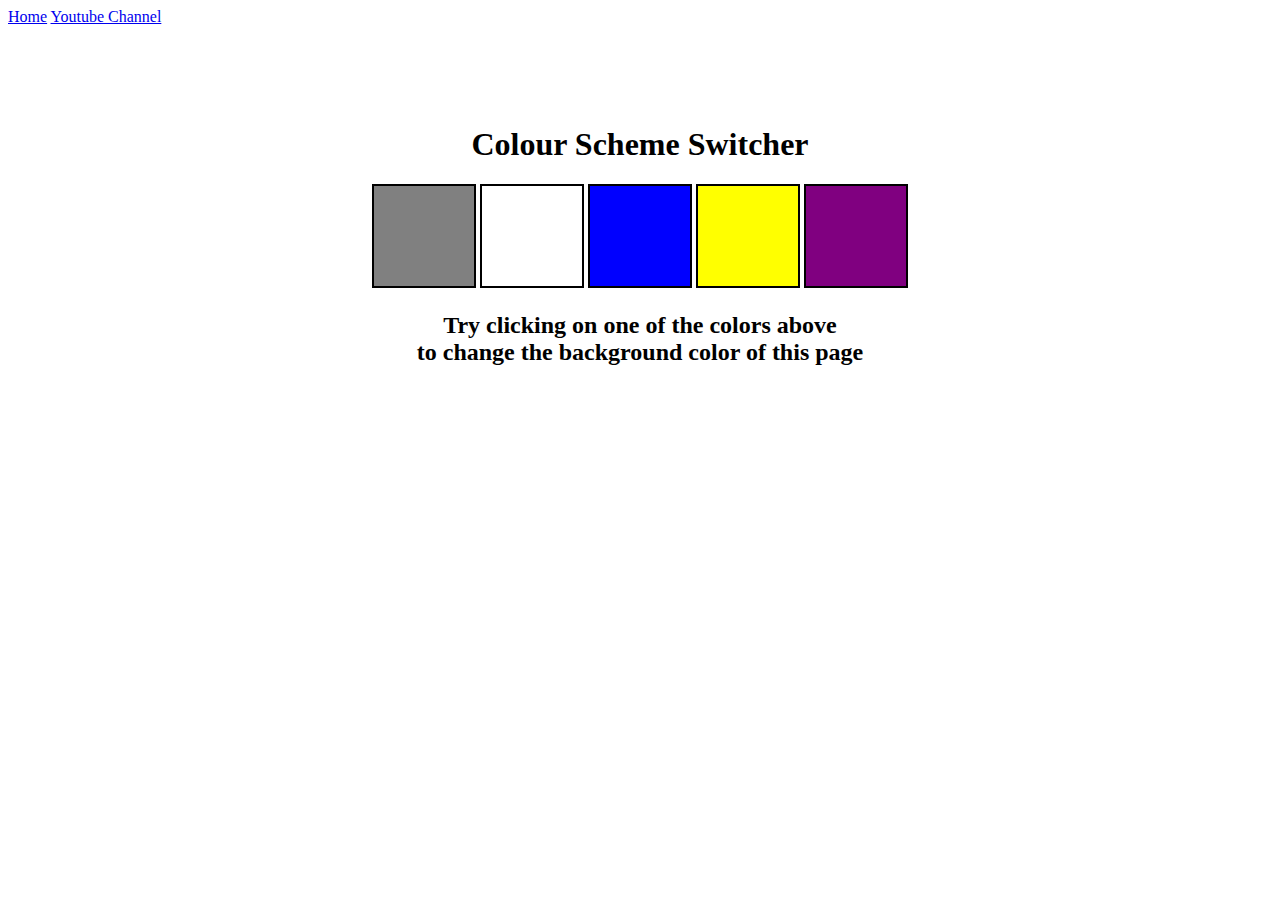
<file: Project1/index.html>
<!DOCTYPE html>
<html lang="en">
<head>
    <meta charset="UTF-8">
    <meta name="viewport" content="width=device-width, initial-scale=1.0">
    <title>JavasScript Background Color Switcher</title>
    <link rel="stylesheet" href="style.css"/>
    <!--<link rel="stylesheet" href="../style.css"/-->
</head>
<body>
    <nav>
        <a href="/" aria-current="page">Home</a>
        <a target="_blank" href="https://www.youtube.com/@chaiaurcode">Youtube Channel</a>
    </nav>

    <div class="canvas">
        <h1>Colour Scheme Switcher</h1>
        <span class="button" id="grey"></span>
        <span class="button" id="white"></span>
        <span class="button" id="blue"></span>
        <span class="button" id="yellow"></span>
        <span class="button" id="purple"></span>
        <h2>Try clicking on one of the colors above 
           <span>to change the background color of this page</span>
        </h2>
    </div>
    <script src="chaiaurcode.js"></script>
</body>
</html>
</file>
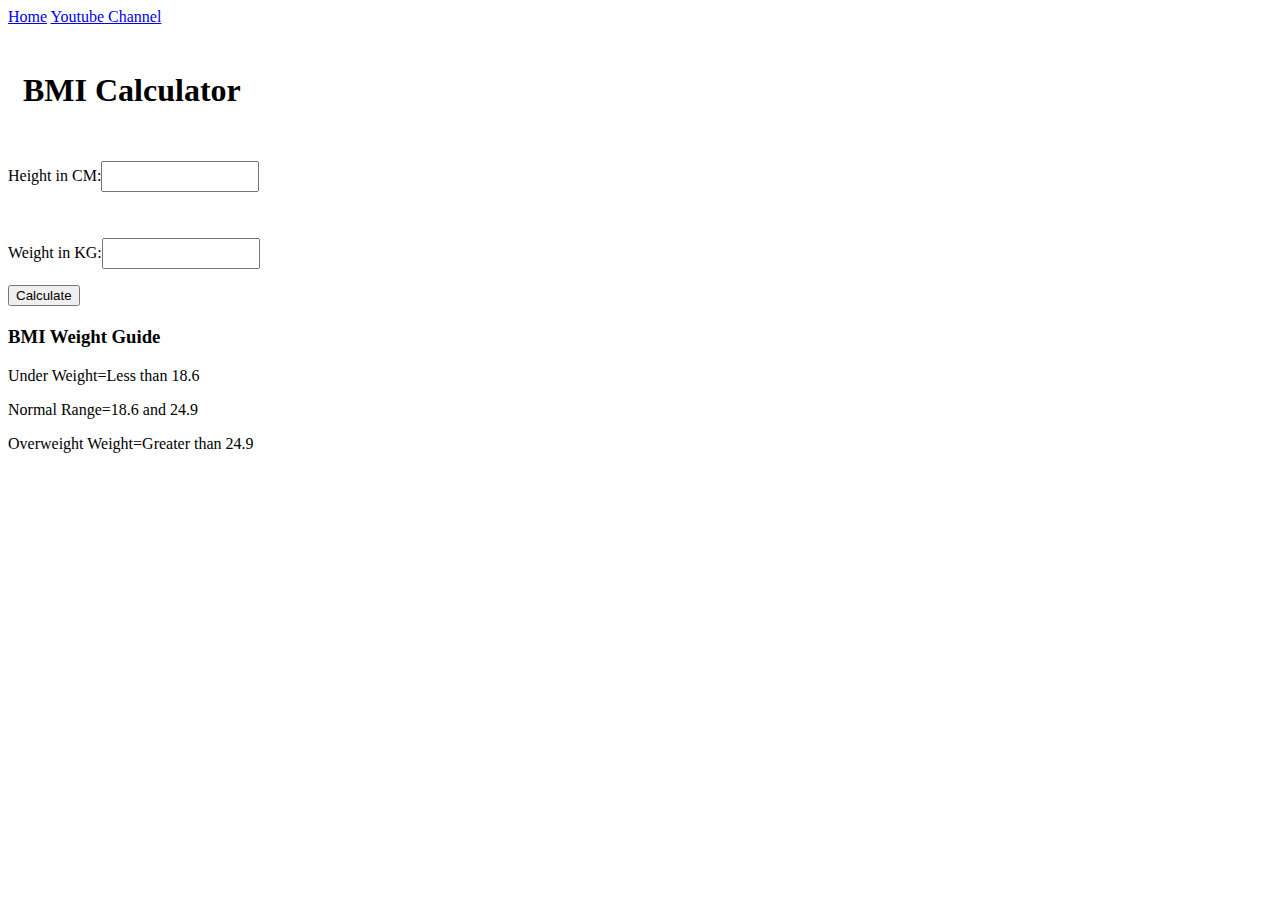
<file: Project2_BMI/index.html>
<!DOCTYPE html>
<html lang="en">
<head>
    <meta charset="UTF-8">
    <meta name="viewport" content="width=device-width, initial-scale=1.0">
    <link rel="stylesheet" href="style.css" />
    <title>BMI Calculator</title>
</head>
<body>
    <nav>
        <a href="/" aria-current="page">Home</a>
        <a target="_blank" href="https://www.youtube.com/@chaiaurcode">Youtube Channel</a>
    </nav>
    <div class="conatiner">
     <h1>BMI Calculator</h1>
     <form>
       <p><label>Height in CM:</label><input type="text" id="height"/></p>
       <p><label>Weight in KG:</label><input type="text" id="weight"></p>
       <button>Calculate</button>
       <div id="results"></div>
       <div id="weight-guide"></div>
          <h3>BMI Weight Guide</h3>
            <p>Under Weight=Less than 18.6</p>
            <p>Normal Range=18.6 and 24.9</p>
            <p>Overweight Weight=Greater than 24.9</p>
     </form>
    </div>
</body>
<script src="chai.js"></script>
</html>
</file>
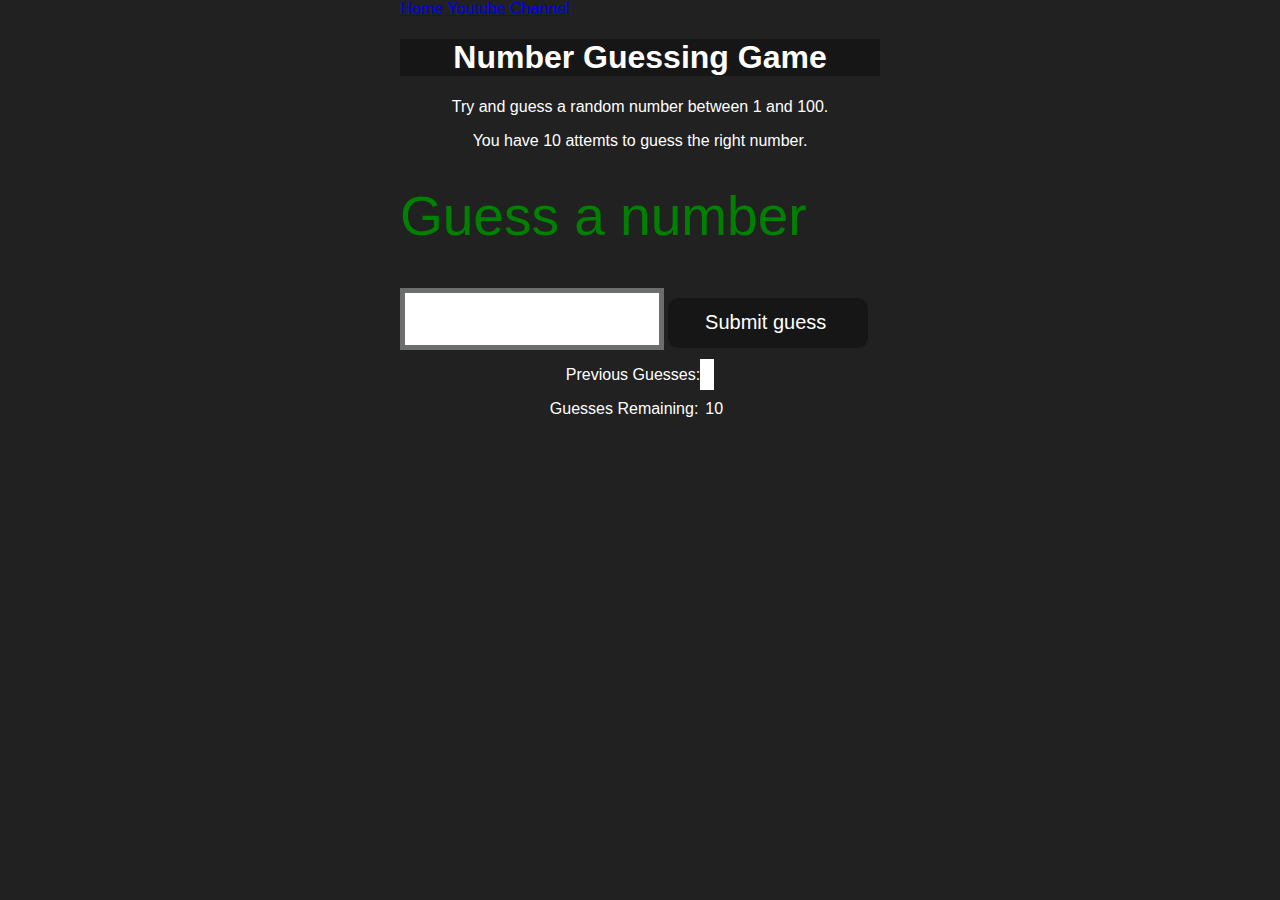
<file: Project4_GuessTheNumber/index.html>
<!DOCTYPE html>
<html lang="en">
<head>
    <meta charset="UTF-8">
    <meta name="viewport" content="width=device-width, initial-scale=1.0">
    <title>Number Guessing Game</title>
    <link rel="stylesheet" type="text/css" href="styles.css">

</head>
<body style="background-color: #212121;color: #fff;">
    <nav>
        <a href="/" aria-current="page">Home</a>
        <a target="_blank" href="https://www.youtube.com/@chaiaurcode">Youtube Channel</a>
    </nav>
    

    <div id="wrappper">
        <h1>Number Guessing Game</h1>
        <p>Try and guess a random number between 1 and 100.</p>
        <p>You have 10 attemts to guess the right number.</p>
        <br>
          <form class="form">
            <label for="guessField" id="guess">Guess a number</label>
            <input type="text" id="guessField" class="guessField">
            <input type="submit" id="subt" value="Submit guess "class="guessSubmit">
          </form>
          
          <div class="resultPass">
            <p>Previous Guesses:<span class="guesses"><span></p>
            <p>Guesses Remaining:<span class="lastResult">10<span></p>
                <p class="lowOrHi"></p>
          </div>
    </div>
    <script src="chai.js"></script>
</body>
</html>
</file>
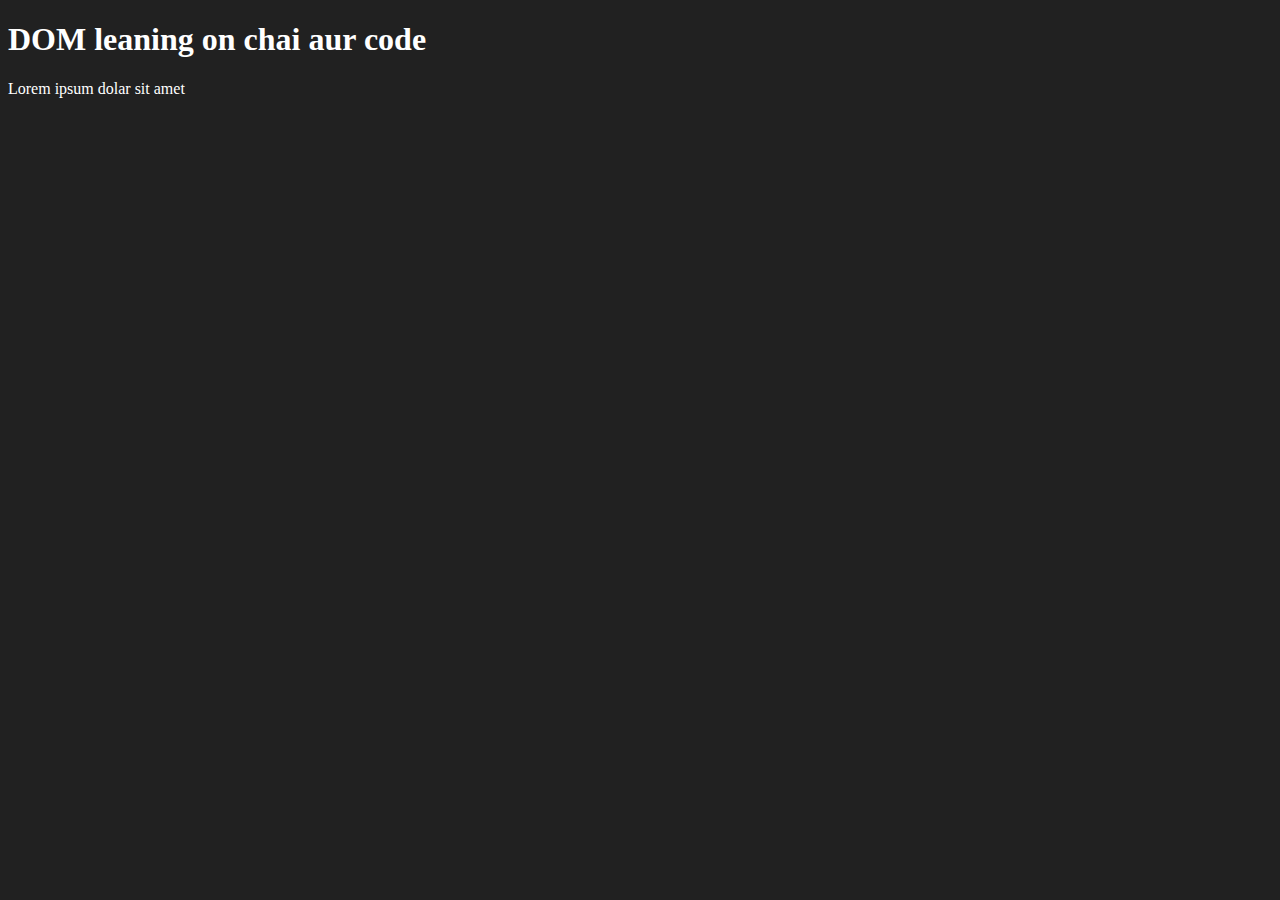
<file: 06_dom/01_one.html>
<!DOCTYPE html>
<html lang="en">
<head>
    <meta charset="UTF-8">
    <title>DOM Learning</title>
    <style>
        .bg-black{
            background-color: #212121;
            color: #fff;
        }
    </style>
</head>
<body class="bg-black">
    <div>
        <h1 id="title" class="heading">DOM leaning on chai aur code</h1>
        <p>Lorem ipsum dolar sit amet</p>
    </div>
</body>
</html>
</file>
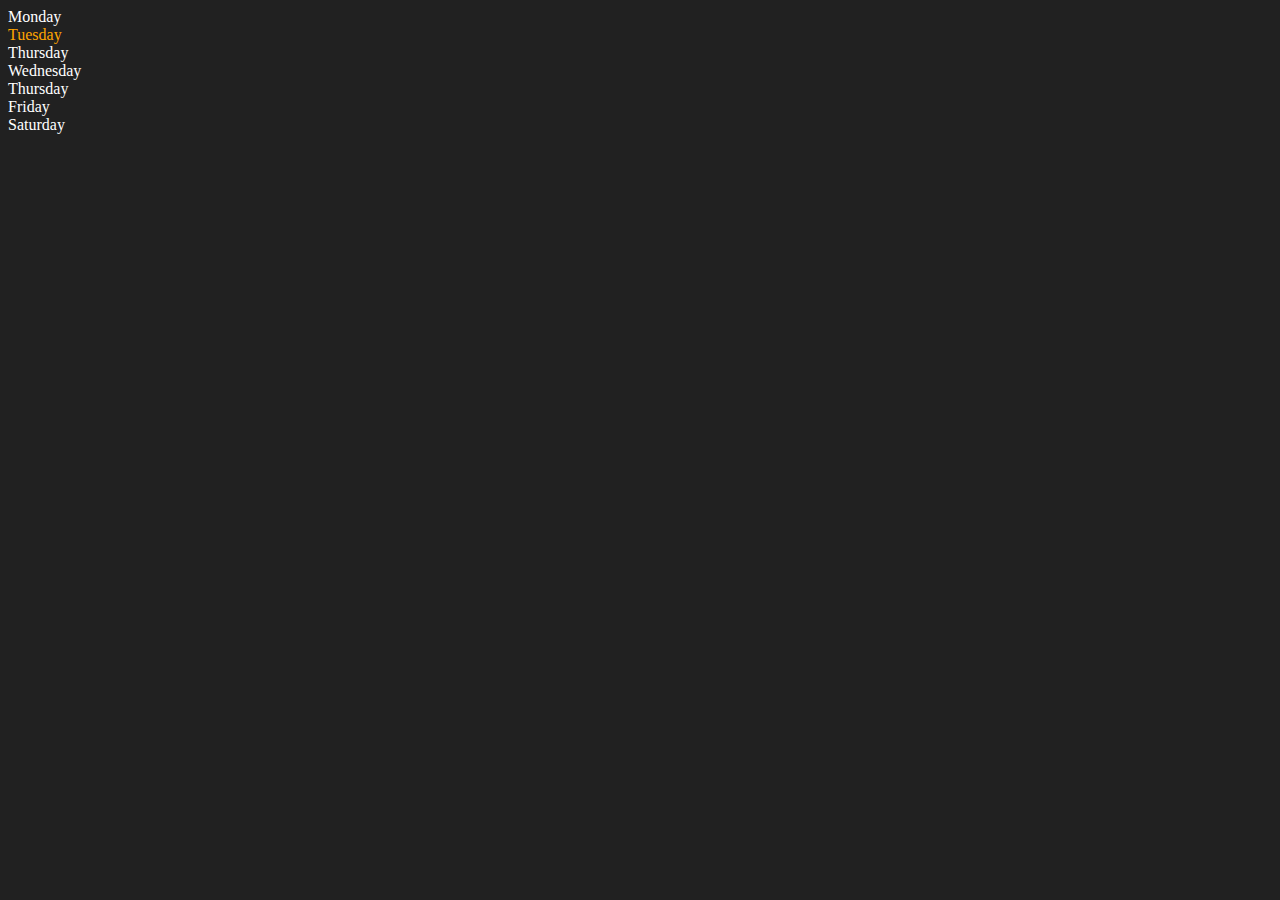
<file: 06_dom/02_relation.html>
<!DOCTYPE html>
<html lang="en">
<head>
    <meta charset="UTF-8">
    <meta name="viewport" content="width=device-width, initial-scale=1.0">
    <title>DOM Chai aur code</title>
</head>
<body style="background-color: #212121;color:#fff;">
    <div class="parent">
         <div class="day">Monday</div>
         <div class="day">Tuesday</div>
         <div class="day">Thursday</div>
         <div class="day">Wednesday</div>
         <div class="day">Thursday</div>
         <div class="day">Friday</div>
         <div class="day">Saturday</div>
    </div>
</body>
<script>
    const parent=document.querySelector('.parent')
    console.log(parent)
    console.log(parent.children)
    console.log(parent.children[0])
    console.log(parent.children[0].innerHTML)

    for(i=0;i<parent.children.length;i++){
        console.log(parent.children[i].innerHTML)
    }

    parent.children[1].style.color="orange"
    console.log(parent.firstElementChild)
    console.log(parent.lastElementChild)

    const dayOne=document.querySelector('.day')
    console.log(dayOne)

     console.log(dayOne.parentElement);
    console.log(dayOne.nextElementSibling);

    console.log("NODES:",parent.childNodes)
</script>
</html>
</file>
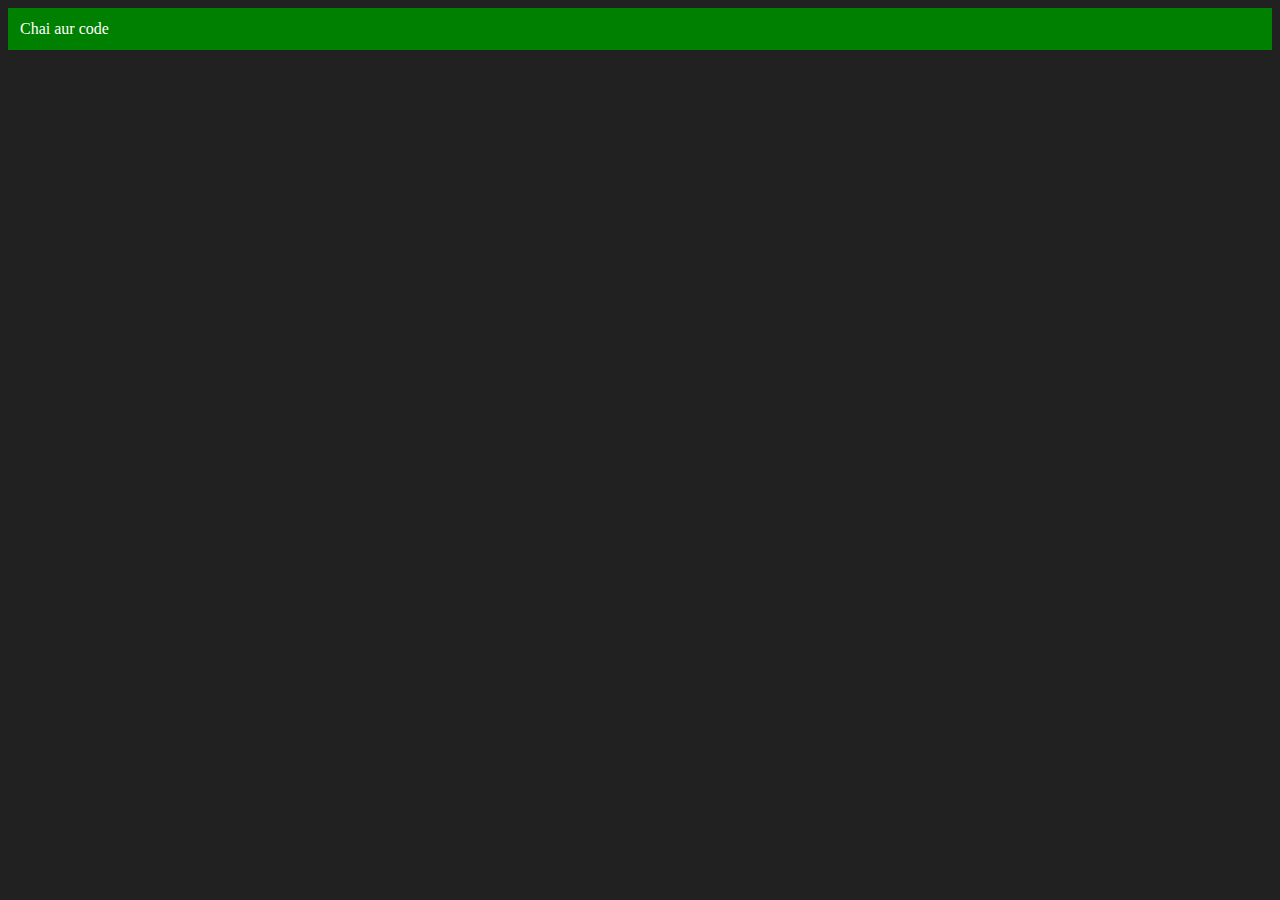
<file: 06_dom/03_basics.html>
<!DOCTYPE html>
<html lang="en">
<head>
    <meta charset="UTF-8">
    <meta name="viewport" content="width=device-width, initial-scale=1.0">
    <title>Chai aur Code</title>
</head>
<body style="background-color: #212121;color:#fff;">
    
</body>
<script>
    const div=document.createElement('div')
    console.log(div)
    div.className="main"
    div.id=Math.round(Math.random()*10+1)
    div.setAttribute("title","generated title")
    div.style.backgroundColor="green"
    div.style.padding="12px"

    // div.innerText="Chai aur code"
    const addText=document.createTextNode("Chai aur code")
    div.appendChild(addText)

    document.body.appendChild(div)
</script>
</html>
</file>
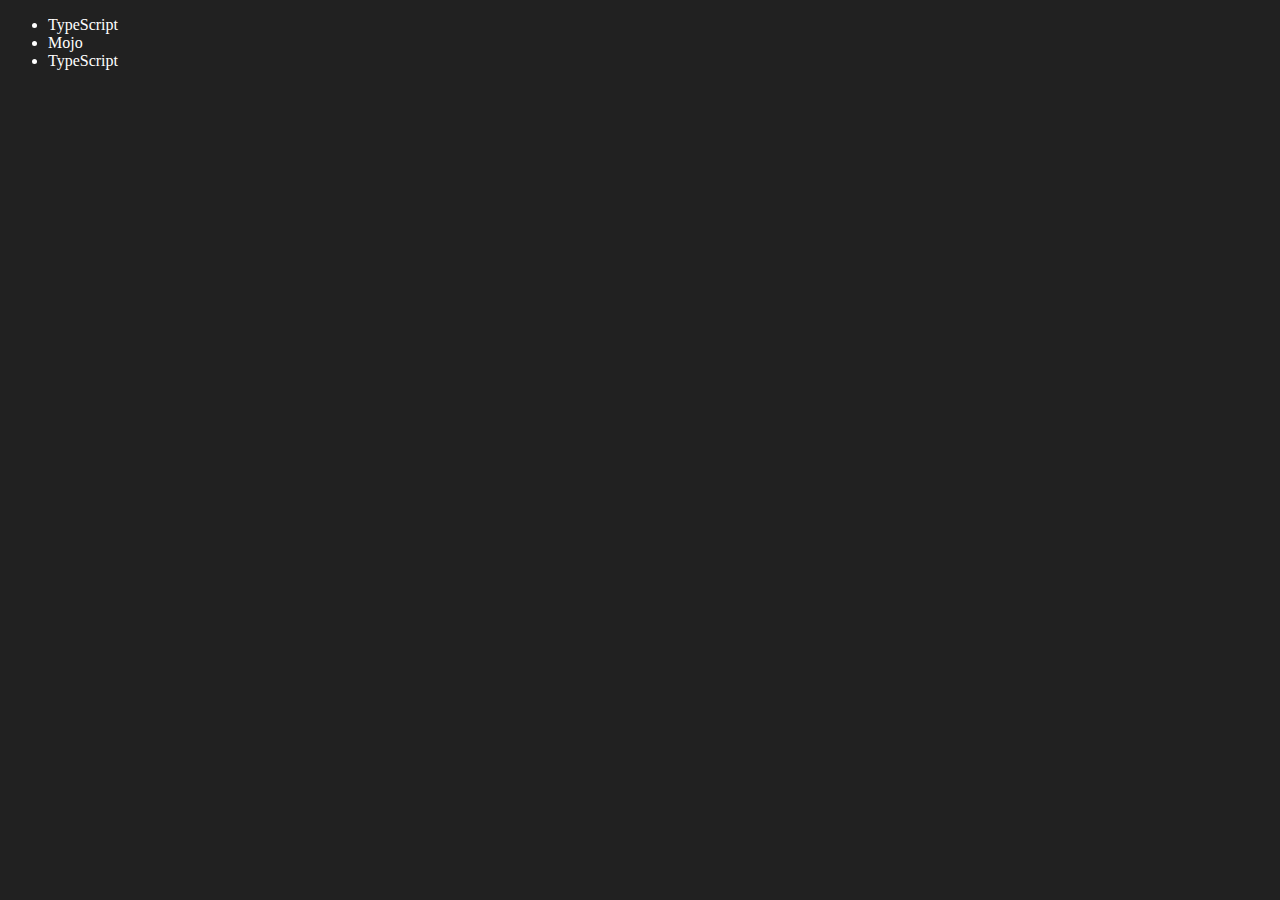
<file: 06_dom/04_dom.html>
<!DOCTYPE html>
<html lang="en">
<head>
    <meta charset="UTF-8">
    <meta name="viewport" content="width=device-width, initial-scale=1.0">
    <title>Chai aur code</title>
</head>
<body style="background-color: #212121;color: #fff;">
    <ul class="language">
        <li>JavaScript</li>
    </ul>

</body>
<script>
    function addLanguage(langName){
        const li=document.createElement('li')
        li.innerHTML=`${langName}`
        document.querySelector('.language').appendChild(li)
    }
    addLanguage("Python")
    addLanguage("TypeScript")


    //We are not traversing the tree in this method
    function addOptLanguage(langName){
       const li= document.createElement('li')
       const addText=document.createTextNode(langName)
       li.appendChild(addText)
       document.querySelector('.language').appendChild(li)
    }
    addOptLanguage("Golang")

    //Edit 
    const secondLang=document.querySelector("li:nth-child(2)")
    // secondLang.innerHTML="Mojo"
    const newli=document.createElement('li')
    newli.textContent="Mojo"
    secondLang.replaceWith(newli)

    //Edit
    const firstLang=document.querySelector("li:first-child")
    firstLang.outerHTML='<li>TypeScript'

    //Remove
    const lastLang=document.querySelector('li:last-child')
    console.log(lastLang)
    lastLang.remove()
</script>
</html>
</file>
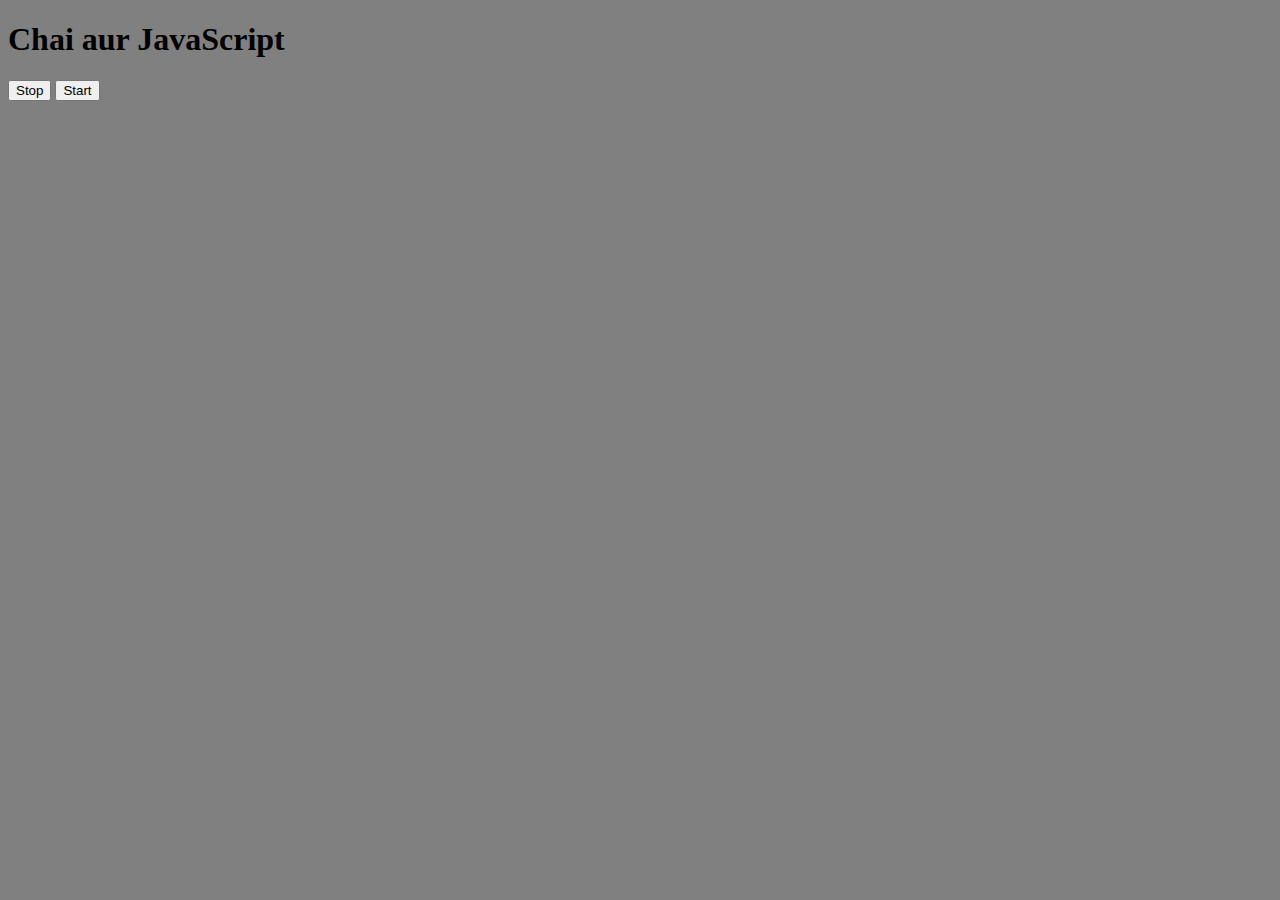
<file: 09_Sync_AsynCode/two.html>
<!DOCTYPE html>
<html lang="en">
<head>
    <meta charset="UTF-8">
    <meta name="viewport" content="width=device-width, initial-scale=1.0">
    <title>Document</title>
</head>
<body style="background-color: grey;">
    <h1>Chai aur JavaScript</h1>
    <button id="stop">Stop</button>
    <button id="start">Start</button>
    
</body>
<script src="two.js"></script>
</html>
</file>
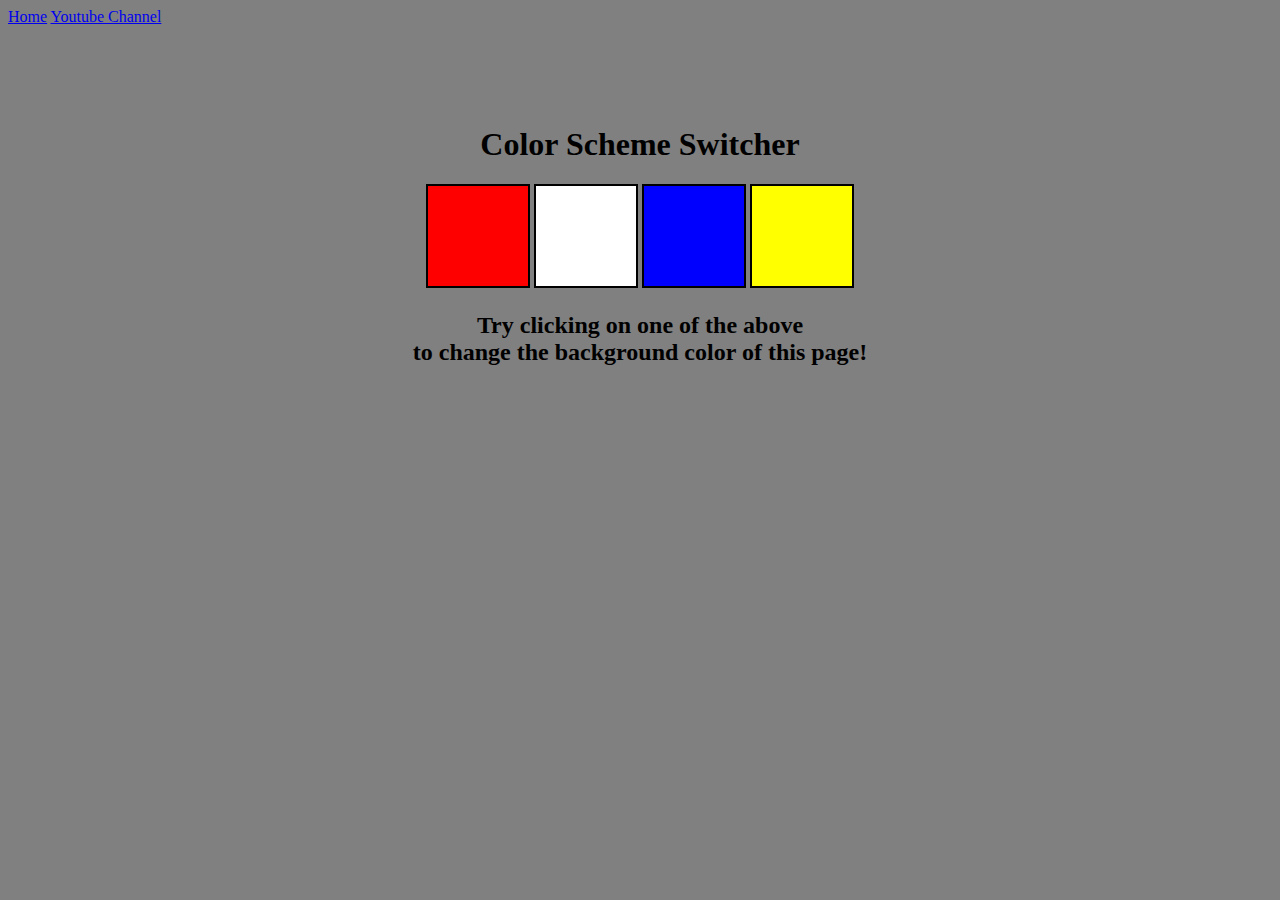
<file: Project4_ColourChanger/one.html>
<!DOCTYPE html>
<html lang="en">
<head>
    <meta charset="UTF-8">
    <meta name="viewport" content="width=device-width, initial-scale=1.0">
    <title>Javascript Background Color Switcher</title>
    <link rel="stylesheet" href="chai.css"/>
</head>
<body style="background-color: grey;">
    <nav>
    <a href="/" aria-current="page">Home</a>
    <a target="_blank" href="https://www.youtube.com/watch?v=_TjtAyMkiTI&t=14979s">Youtube Channel</a>
    </nav>
   <div class="canvas">
      <h1>Color Scheme Switcher</h1>
      <span class="button" id="red"></span>
      <span class="button" id="white"></span>
      <span class="button" id="blue"></span>
      <span class="button" id="yellow"></span>
      <h2>Try clicking on one of the above
        <span>to change the background color of this page!</span>
      </h2>
   </div>
   <script src="chai.js"></script>
</body>

</html>
</file>
<file: Project1/style.css>
html{
    margin:0;
}


span{
    display:block;
}

.canvas{
  margin: 100px auto 100px;
  width: 80%;
  text-align: center;
}

.button{
    width: 100px;
    height: 100px;
    border: solid black 2px;
    display: inline-block;
}

#grey{
    background: grey;
}
#white{
    background: white;
}
#blue{
    background: blue;
}
#yellow{
    background: yellow;
}
#purple{
    background: purple;
}
</file>
<file: Project2_BMI/style.css>
.container{
    width:575px;
    height: 825px;

    background-color: #797978;
    padding-left: 30px;
}
#height,
#weight{
    width: 150px;
    height: 25px;
    margin-top: 30px;
}

#weight-guide{
    font-size: 35px;
    margin-left: 90px;
    margin-top: 20px;
    color: rgb(241,241,241);
}
#button{
    width: 150px;
    height: 35px;
    margin-left: 90px;
    margin-top: 25px;
    background-color: #fff;
    padding: 1px 30px;
    border-radius: 8px;
    color: #212121;
    text-decoration: none;
    border: 2px solid #212121;

    font-size: 25px;
}

h1{
    padding-left: 15px;
    padding-top: 25px;
}
</file>
<file: Project4_GuessTheNumber/styles.css>
html{
    font-family: sans-serif;
}

body{
    width: 300px;
    max-width: 750px;
    min-width: 480px;
    margin: 0 auto;
    background-color: #212121;

}
.lastResult{
    color: white;
    padding: 7px;

}
.guesses{
    color: white;
    padding: 7px;

}
button{
    background-color: #141414;
    color: #fff;
    width: 250px;
    height: 50px;
    border-radius: 25px;
    font-size: 30px;
    border-radius: none;
    margin: 30px;
}
#subt{
    background-color: #161616;
    color: #fff;
    width: 200px;
    height: 50px;
    border-radius: 10px;
    font-size: 20px;
    border-style: none;
    margin-top: 50px;

}
#guessField {
    color: #000;
    width: 250px;
    height: 50px;
    font-size: 30px;
    border-style: none;
    margin-top: 25px;
  
    /*margin-left: 50px; */
    border: 5px solid #6c6d6d;
    text-align: center;
  }
   #guess {
    font-size: 55px;
    /* margin-left: 90px; */
    margin-top: 120px;
    color:green;
  } 
  
  .guesses {
    background-color:white;
    color: black;
  } 
  
  #wrapper {
    box-sizing: border-box;
    text-align: center;
    width: 450px;
    height: 550px;
    background-color: #474747;
    color: #fff;
    font-size: 25px;
  }
  
  h1 {
    background-color: #161616;
  
    color: #fff;
    text-align: center;
  }
  
  p {
    font-size: 16px;
    text-align: center;
  }
</file>
<file: Project4_ColourChanger/chai.css>
html{
    margin: 0;
}
span{
    display: block;
}

.canvas{
    margin: 100px auto 100px;
    width: 80%;
    text-align: center;
}

.button{
    width: 100px;
    height: 100px;
    border: solid black 2px;
    display: inline-block;
    
}
#red{
    background-color: red;

}
#white{
    background-color: white;

}
#blue{
    background-color: blue;

}
#yellow{
    background-color: yellow;
}
</file>
